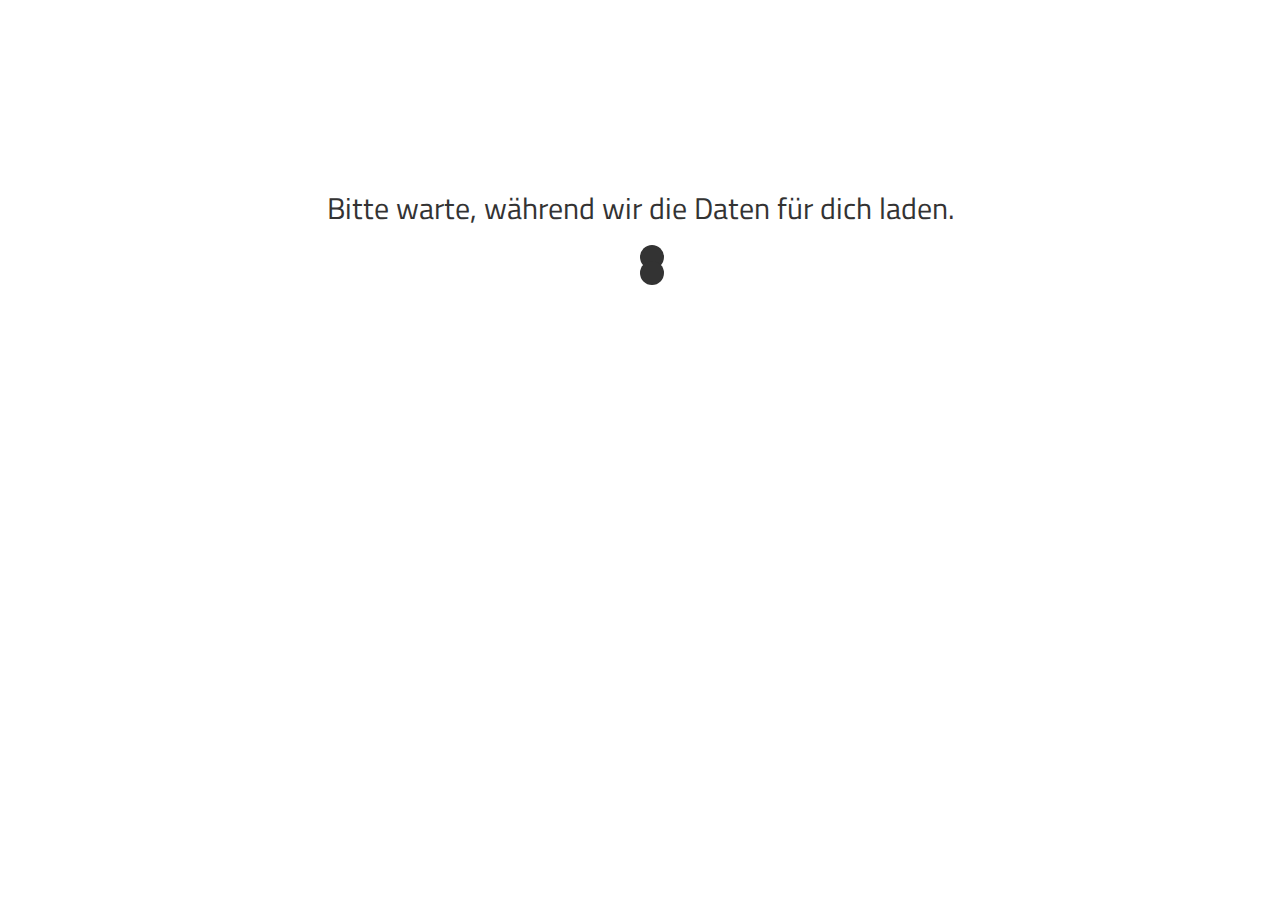
<file: index.html>
<!DOCTYPE html>
<html lang="en">

<head>
    <meta charset="UTF-8">
    <title>First Name Visualization</title>
    <link rel="stylesheet" type="text/css" href="css/styles.css">
    <link rel="stylesheet" type="text/css" href="css/rangeslider.css">
    <link rel="stylesheet" type="text/css" href="css/tabs.css">
    <link rel="stylesheet" type="text/css" href="css/carousel.css">
    <link rel="stylesheet" type="text/css" href="css/barchart.css">
    <link rel="stylesheet" href="https://fonts.googleapis.com/icon?family=Material+Icons">
    <link href="https://fonts.googleapis.com/css?family=Titillium+Web" rel="stylesheet">
    <link rel='stylesheet prefetch' href='https://maxcdn.bootstrapcdn.com/bootstrap/3.3.5/css/bootstrap.min.css'>
    <!--<link rel="shortcut icon" type="image/x-icon" href="favicon.ico">-->
    <link rel="icon" type="image/png" href="favicon-32x32.png" />

    <!-- map -->
    <script src="https://code.highcharts.com/maps/highmaps.js"></script>
    <script src="https://code.highcharts.com/maps/modules/exporting.js"></script>
    <script src="https://code.highcharts.com/mapdata/countries/at/at-all.js"></script>
</head>

<body>

<script src="//d3js.org/d3.v3.min.js" charset="utf-8"></script>
<script src="https://d3js.org/d3.v4.min.js"></script>

<script src="https://code.jquery.com/jquery-3.2.1.min.js"></script>

<div id="spinner">
    <h2>Bitte warte, während wir die Daten für dich laden.</h2>
    <div class="spinner">
        <div class="dot1"></div>
        <div class="dot2"></div>
    </div>
</div>
<div id="content">

    <div class="container">
    <section id="fancyTabWidget" class="tabs t-tabs">
        <ul class="nav nav-tabs fancyTabs" role="tablist">
            <li class="tab fancyTab active">
                <div class="arrow-down"><div class="arrow-down-inner"></div></div>
                <a id="tab0" href="#tabBody0" role="tab" aria-controls="tabBody0" aria-selected="true" data-toggle="tab" tabindex="0"><span class="icon-tab-europe"></span></a>
                <div class="whiteBlock"></div>
            </li>

            <li class="tab fancyTab">
                <div class="arrow-down"><div class="arrow-down-inner"></div></div>
                <a id="tab1" href="#tabBody1" role="tab" aria-controls="tabBody1" aria-selected="true" data-toggle="tab" tabindex="0"><span class="icon-tab-austria"></span></a>
                <div class="whiteBlock"></div>
            </li>
            </ul>

        <div id="myTabContent" class="tab-content fancyTabContent" aria-live="polite">
            <div class="tab-pane  fade active in" id="tabBody0" role="tabpanel" aria-labelledby="tab0" aria-hidden="false" tabindex="0">
                <div>
                    <div class="row">
                        <div id="europe" class="tabcontent active">
                            <div id="carousel">

                                <div class="item hideLeft" id="france">
                                    <h2>France</h2>
                                    <img src="images/countries/france.png">
                                    <div class="name-wrapper">
                                        <div class="girls-left">
                                            <svg class="girls"></svg>
                                        </div>
                                        <div class="boys-right">
                                            <svg class="boys"></svg>
                                        </div>
                                        <span class="no-data-europe"></span>
                                    </div>
                                </div>

                                <div class="item prevLeftSecond" id="england">
                                    <h2>England</h2>
                                    <img src="images/countries/england.png">
                                    <div class="name-wrapper">
                                        <div class="girls-left">
                                            <svg class="girls"></svg>
                                        </div>
                                        <div class="boys-right">
                                            <svg class="boys"></svg>
                                        </div>
                                        <span class="no-data-europe"></span>
                                    </div>
                                </div>

                                <div class="item prev" id="italy">
                                    <h2>Italien</h2>
                                    <img src="images/countries/italy.png">
                                    <div class="name-wrapper">
                                        <div class="girls-left">
                                            <svg class="girls"></svg>
                                        </div>
                                        <div class="boys-right">
                                            <svg class="boys"></svg>
                                        </div>
                                        <span class="no-data-europe"></span>
                                    </div>
                                </div>

                                <div class="item selected" id="austria">
                                    <h2>Österreich</h2>
                                    <img src="images/countries/austria.png">
                                    <div class="name-wrapper">
                                        <div class="girls-left">
                                            <svg class="girls"></svg>
                                            <span class="no-data"></span>
                                        </div>
                                        <div class="boys-right">
                                            <svg class="boys"></svg>
                                            <span class="no-data"></span>
                                        </div>
                                        <span class="no-data-europe"></span>
                                    </div>
                                </div>

                                <div class="item next" id="spain">
                                    <h2>Spanien</h2>
                                    <img src="images/countries/spain.png">
                                    <div class="name-wrapper">
                                        <div class="girls-left">
                                            <svg class="girls"></svg>
                                        </div>
                                        <div class="boys-right">
                                            <svg class="boys"></svg>
                                        </div>
                                        <span class="no-data-europe"></span>
                                    </div>
                                </div>

                                <div class="item nextRightSecond" id="switzerland">
                                    <h2>Schweiz</h2>
                                    <img src="images/countries/switzerland.png">
                                    <div class="name-wrapper">
                                        <div class="girls-left">
                                            <svg class="girls"></svg>
                                        </div>
                                        <div class="boys-right">
                                            <svg class="boys"></svg>
                                        </div>
                                        <span class="no-data-europe"></span>
                                    </div>
                                </div>

                                <div class="item hideRight" id="belgium">
                                    <h2>Belgien</h2>
                                    <img src="images/countries/belgium.png">
                                    <div class="name-wrapper">
                                        <div class="girls-left">
                                            <svg class="girls"></svg>

                                        </div>
                                        <div class="boys-right">
                                            <svg class="boys"></svg>
                                        </div>
                                        <span class="no-data-europe"></span>
                                    </div>
                                </div>

                            </div>


                            <div class="range-slider">
                                <input class="range-slider__range" type="range" value="2010" min="1990" max="2016" id="myRangeEurope">
                                <span id="range-slider-europe">0</span>
                            </div>
                        </div>


                    </div>
                </div>
            </div>
            <div class="tab-pane  fade" id="tabBody1" role="tabpanel" aria-labelledby="tab1" aria-hidden="true" tabindex="0">
                <div class="row">
                    <div id="austrianTab" class="tabcontent">
                        <div class="container">
                            <div class="col-md-6">
                                <div id="map-austria"></div>
                            </div>
                            <div class="col-md-6">
                                <div id="wikipedia" class="infobox closed">
                                    <span id="name-span">Bitte ein Bundesland wählen!</span><i id="icon" class="material-icons"></i>
                                    <div id="article"></div>
                                </div>
                                <div id="bubbles">
                                    <svg class="bubbles" width="500" height="500" font-family="sans-serif" font-size="10" text-anchor="middle"></svg>
                                </div>
                                <div id="gender-checkboxes">
                                    <input type="checkbox" id="gender-checkbox-male" name="gender[]" />
                                    <label for="gender-checkbox-male">männlich</label>
                                    <input type="checkbox" id="gender-checkbox-female" name="gender[]" />
                                    <label for="gender-checkbox-female">weiblich</label>
                                </div>
                            </div>
                        </div>


                        <div class="range-slider">
                            <input class="range-slider__range" type="range" value="2010" min="2005" max="2016" id="myRangeAustria">
                            <span id="range-slider-austria">0</span>
                        </div>

                        <span id="selectedCountry" hidden></span>


                    </div>
                </div>
            </div>
        </div>
        </section>

        </div>




</div>

<!-- <div id="slidecontainer">
    <input type="range" min="1980" max="2017" value="2010" step="1" class="slider" id="myRange">
    <span id="range-slider">Year</span>

</div> -->


<script src='https://maxcdn.bootstrapcdn.com/bootstrap/3.3.7/js/bootstrap.min.js'></script>
<script src="js/barchart.js"></script>
<script src="js/map-austria.js"></script>
<script src="js/bubbles.js"></script>
<script src="js/scripts.js"></script>

</body>

</html>
</file>
<file: css/styles.css>
body {
    font-family: 'Titillium Web', sans-serif !important;
    overflow: hidden;
}
.tabcontent .infobox {
    width: 500px;
    border: 1px solid grey;
    padding: 10px;
}
.infobox:hover {
    cursor: pointer;
}
.infobox {
    background-color: white;
    position: absolute;
    z-index: 200;
}
.infobox h3 {
    display: inline-block;
    float: left;
}
.infobox i {
    float: right;
    margin-top: -2px;
}

.infobox.open #article {
    overflow-y: scroll;
    height: 350px;
    margin-top: 10px;

}
#icon::before {
    content: 'info_outline';
}
.infobox.open #icon::before {
    content: 'cancel';
}
/*bubble*/

circle {
    cursor: pointer;
}
#bubbles {
    z-index: 0;
    top: 60px;
    position: relative;
}
#gender-checkboxes {
    position: relative;
    top: 72px;
}

.no-data {
    position: absolute;
    top: 150px;
    /* margin: 0 auto; */
    width: 500px;
    text-align: center;
    font-size: 20px;
}

/*map*/

#map-austria {
    height: 500px;
    min-width: 310px;
    max-width: 800px;
    margin: 0 auto;
}
.loading {
    margin-top: 10em;
    text-align: center;
    color: gray;
}
.highcharts-point {
    -webkit-transition: all .5s ease-in-out;
    -moz-transition: all .5s ease-in-out;
    -ms-transition: all .5s ease-in-out;
    -o-transition: all .5s ease-in-out;
    transition: all .5s ease-in-out;
    fill: #efefef;
    cursor: pointer;
}
.highcharts-point:hover {
    -webkit-transition: all .5s ease-in-out;
    -moz-transition: all .5s ease-in-out;
    -ms-transition: all .5s ease-in-out;
    -o-transition: all .5s ease-in-out;
    transition: all .5s ease-in-out;
    fill: grey;
}
.mapActive {
    fill: grey;
}
#map-austria svg.highcharts-root {
    font-family: 'Titillium Web', sans-serif !important;
}
#map-austria svg.highcharts-root text {
    font-size: 14px !important;
    font-weight: normal !important;
}
.highcharts-text-outline,
.highcharts-contextbutton,
.highcharts-legend,
.highcharts-tooltip,
.highcharts-credits{
    display: none;
}
.container {
    max-width: 1520px;
    margin: auto;
}
.col-md-6 {
    width: 50%;
    float: left;
}

/* range slider */

.range-slider {
    width: 99%;
    margin: 0 auto;

}
.range-slider__range {
    -webkit-appearance: none;
    width: calc(100% - (73px));
    height: 10px;
    border-radius: 5px;
    background: #d7dcdf;
    outline: none;
    padding: 0;
    margin: 0;
}
.range-slider__range::-webkit-slider-thumb {
    -webkit-appearance: none;
    appearance: none;
    width: 20px;
    height: 20px;
    border-radius: 50%;
    background: #2c3e50;
    cursor: pointer;
    transition: background .15s ease-in-out;
}
.range-slider__range::-webkit-slider-thumb:hover {
    background: #1abc9c;
}
.range-slider__range:active::-webkit-slider-thumb {
    background: #1abc9c;
}
.range-slider__range::-moz-range-thumb {
    width: 20px;
    height: 20px;
    border: 0;
    border-radius: 50%;
    background: #2c3e50;
    cursor: pointer;
    transition: background .15s ease-in-out;
}
.range-slider__range::-moz-range-thumb:hover {
    background: #1abc9c;
}
.range-slider__range:active::-moz-range-thumb {
    background: #1abc9c;
}
#range-slider-europe {
    float: right;
}
#range-slider-austria {
    float: right;
}
::-moz-range-track {
    background: #d7dcdf;
    border: 0;
}
input::-moz-focus-inner,
input::-moz-focus-outer {
    border: 0;
}

div.tooltip {
    position: absolute;
    text-align: center;
    width: auto;
    height: auto;
    padding: 10px;
    background: #8c8e97;
    border: 0;
    border-radius: 8px;
    pointer-events: none;
    opacity: 0;
    color: white;
}

circle,rect {
    fill-opacity: 1;
}

#bubbles circle {
    fill-opacity: 0.8;
}
#bubbles circle:hover,#bubbles rect:hover {
    fill-opacity: 1;
}
text {
    fill: black;
    font-size: 14px;
    text-anchor: start;
}
#europe circle, #europe rect {
    fill-opacity: 0.8;
}

#europe circle:hover, #europa rect:hover {
    fill-opacity: 1;
}


/*Loading Spinner*/
#content {
    display: none;
}
#spinner h2 {
    text-align: center;
    margin-bottom: -80px;
}
#spinner {
    margin-top: 15%;
}
.spinner {
    margin: 100px auto;
    width: 40px;
    height: 40px;
    position: relative;
    text-align: center;

    -webkit-animation: sk-rotate 2.0s infinite linear;
    animation: sk-rotate 2.0s infinite linear;
}

.dot1, .dot2 {
    width: 60%;
    height: 60%;
    display: inline-block;
    position: absolute;
    top: 0;
    background-color: #333;
    border-radius: 100%;

    -webkit-animation: sk-bounce 2.0s infinite ease-in-out;
    animation: sk-bounce 2.0s infinite ease-in-out;
}

.dot2 {
    top: auto;
    bottom: 0;
    -webkit-animation-delay: -1.0s;
    animation-delay: -1.0s;
}

@-webkit-keyframes sk-rotate { 100% { -webkit-transform: rotate(360deg) }}
@keyframes sk-rotate { 100% { transform: rotate(360deg); -webkit-transform: rotate(360deg) }}

@-webkit-keyframes sk-bounce {
    0%, 100% { -webkit-transform: scale(0.0) }
    50% { -webkit-transform: scale(1.0) }
}

@keyframes sk-bounce {
    0%, 100% {
        transform: scale(0.0);
        -webkit-transform: scale(0.0);
    } 50% {
          transform: scale(1.0);
          -webkit-transform: scale(1.0);
      }
}

#gender-checkbox-male + label {
    margin-right: 10px;
}
#gender-checkboxes label {
    font-weight: 400;
    font-size: 16px;
}
</file>
<file: css/rangeslider.css>
#slidecontainer {
    width: 90%; /* Width of the outside container */
}

/* The slider itself */
.slider {
    -webkit-appearance: none;  /* Override default CSS styles */
    appearance: none;
    width: 90%; /* Full-width */
    height: 25px; /* Specified height */
    background: #d3d3d3; /* Grey background */
    outline: none; /* Remove outline */
    opacity: 0.7; /* Set transparency (for mouse-over effects on hover) */
    -webkit-transition: .2s; /* 0.2 seconds transition on hover */
    transition: opacity .2s;
}

/* Mouse-over effects */
.slider:hover {
    opacity: 1; /* Fully shown on mouse-over */
}

/* The slider handle (use webkit (Chrome, Opera, Safari, Edge) and moz (Firefox) to override default look) */
.slider::-webkit-slider-thumb {
    -webkit-appearance: none; /* Override default look */
    appearance: none;
    width: 25px; /* Set a specific slider handle width */
    height: 25px; /* Slider handle height */
    background: #4CAF50; /* Green background */
    cursor: pointer; /* Cursor on hover */
}

.slider::-moz-range-thumb {
    width: 25px; /* Set a specific slider handle width */
    height: 25px; /* Slider handle height */
    background: #4CAF50; /* Green background */
    cursor: pointer; /* Cursor on hover */
}

#austrianTab .range-slider {
    margin-top: 170px;
}
#europe .range-slider {
    margin-top: 50px;
}
</file>
<file: css/tabs.css>
#content .container {
    width: 99%;
    padding: 0;
    max-width: 99%;
    margin: 0 auto;
}

div:focus {
    outline: none !important;
    box-shadow: none;
}

h1, h2, h3, h4, h5, h6 {
    font-family: 'Source Sans Pro';
    font-weight:700;
}

.fancyTab {
    text-align: center;
    padding:15px 0;
    background-color: #eee;
    box-shadow: 0 0 0 1px #ddd;
    top:15px;
    transition: top .2s;
}

.fancyTab.active {
    top:0;
    transition:top .2s;
}

.whiteBlock {
    display:none;
}

.fancyTab.active .whiteBlock {
    display:block;
    height:2px;
    bottom:-2px;
    background-color:#fff;
    width:99%;
    position:absolute;
    z-index:1;
}

.fancyTab a {
    font-family: 'Source Sans Pro';
    font-size:1.65em;
    font-weight:300;
    transition:.2s;
    color:#333;
}

/*.fancyTab .hidden-xs {
  white-space:nowrap;
}*/

.fancyTabs {
    border-bottom:2px solid #ddd;
    margin: 0;
}

li.fancyTab a {
    padding-top: 15px;
    top:-15px;
    padding-bottom:0;
}

li.fancyTab.active a {
    padding-top: inherit;
}

.fancyTab .fa {
    font-size: 40px;
    width:100%;
    padding: 15px 0 5px;
    color:#666;
}

.fancyTab.active .fa {
    color: #cfb87c;
}

.fancyTab a:focus {
    outline:none;
}

.fancyTabContent {
    border-color: transparent;
    box-shadow: 0 -2px 0 -1px #fff, 0 0 0 1px #ddd;
    padding: 30px 15px 15px;
    position:relative;
    background-color:#fff;
}

.nav-tabs > li.fancyTab.active > a,
.nav-tabs > li.fancyTab.active > a:focus,
.nav-tabs > li.fancyTab.active > a:hover {
    border-width:0;
}

.nav-tabs > li.fancyTab:hover {
    background-color:#f9f9f9;
    box-shadow: 0 0 0 1px #ddd;
}

.nav-tabs > li.fancyTab.active:hover {
    background-color:#fff;
    box-shadow: 1px 1px 0 1px #fff, 0 0px 0 1px #ddd, -1px 1px 0 0px #ddd inset;
}

.nav-tabs > li.fancyTab:hover a {
    border-color:transparent;
}

.nav.nav-tabs .fancyTab a[data-toggle="tab"] {
    background-color:transparent;
    border-bottom:0;
}

.nav-tabs > li.fancyTab:hover a {
    border-right: 1px solid transparent;
}

.nav-tabs > li.fancyTab > a {
    margin-right:0;
    border-top:0;
    padding-bottom: 15px;
    margin-bottom: -30px;
}

.nav-tabs > li.fancyTab {
    margin-right:0;
    margin-bottom:0;
}

.nav-tabs > li.fancyTab:last-child a {
    border-right: 1px solid transparent;
}

.nav-tabs > li.fancyTab.active:last-child {
    border-right: 0px solid #ddd;
    box-shadow: 0px 2px 0 0px #fff, 0px 0px 0 1px #ddd;
}

.fancyTab:last-child {
    box-shadow: 0 0 0 1px #ddd;
}

.tabs .nav-tabs li.fancyTab.active a {
    box-shadow:none;
    top:0;
}


.fancyTab.active {
    background: #fff;
    box-shadow: 1px 1px 0 1px #fff, 0 0px 0 1px #ddd, -1px 1px 0 0px #ddd inset;
    padding-bottom:10px;
}

.arrow-down {
    display:none;
    width: 0;
    height: 0;
    border-left: 20px solid transparent;
    border-right: 20px solid transparent;
    border-top: 22px solid #ddd;
    position: absolute;
    top: -1px;
    left: calc(50% - 20px);
}

.arrow-down-inner {
    width: 0;
    height: 0;
    border-left: 18px solid transparent;
    border-right: 18px solid transparent;
    border-top: 12px solid #fff;
    position: absolute;
    top: -22px;
    left: -18px;
}

.fancyTab.active .arrow-down {
    display: block;
}



@media (max-width: 1200px) {

    .fancyTab .fa {
        font-size: 36px;
    }

    .fancyTab .hidden-xs {
        font-size:22px;
    }

}

.icon-tab-austria, .icon-tab-europe {
    background-image: url('../images/austria.png');
    -webkit-background-size:50px;
    background-size:50px;
    height: 50px;
    width: 50px;
    display: block;
    background-repeat:no-repeat;
    margin: 0 auto;
}
.icon-tab-europe {
    background-image: url('../images/europe.png');
}


@media (max-width: 992px) {

    .fancyTab .fa {
        font-size: 33px;
    }

    .fancyTab .hidden-xs {
        font-size:18px;
        font-weight:normal;
    }

}


@media (max-width: 768px) {

    .fancyTab > a {
        font-size:18px;
    }

    .nav > li.fancyTab > a {
        padding:15px 0;
        margin-bottom:inherit;
    }

    .fancyTab .fa {
        font-size:30px;
    }

    .nav-tabs > li.fancyTab > a {
        border-right:1px solid transparent;
        padding-bottom:0;
    }

    .fancyTab.active .fa {
        color: #333;
    }

}
</file>
<file: css/carousel.css>
html,
main {
    width: 100%;
    height: 100%;
    margin: 0;
    padding: 0;
}
body {
    width: 100%;
    margin: 0;
    padding: 0;
}
#carousel {
    position: relative;
    height: 650px;
    top: 270px;
    transform: translateY(-40%);
    overflow: hidden;
}
#carousel div {
    position: absolute;
    transition: transform 1s, left 1s, opacity 1s, z-index 0s;
    opacity: 1;
    background: white;
}
#carousel div img {
    width: 400px;
    transition: width 1s;
}
#carousel div.hideLeft {
    left: 0%;
    opacity: 0;
    transform: translateY(50%) translateX(-50%);
}
#carousel div.hideLeft img {
    width: 200px;
}
#carousel div.hideRight {
    left: 100%;
    opacity: 0;
    transform: translateY(50%) translateX(-50%);
}
#carousel div.hideRight img {
    width: 200px;
}
#carousel div.prev {
    z-index: 5;
    left: 30%;
    transform: translateY(50px) translateX(-50%);
}
#carousel div.prev img {
    width: 300px;
}
#carousel div.prevLeftSecond {
    z-index: 4;
    left: 15%;
    transform: translateY(50%) translateX(-50%);
    opacity: 0.7;
}
#carousel div.prevLeftSecond img {
    width: 200px;
}
#carousel div.selected {
    z-index: 10;
    left: 50%;
    transform: translateY(0px) translateX(-50%);
}
#carousel div.next {
    z-index: 5;
    left: 70%;
    transform: translateY(50px) translateX(-50%);
}
#carousel div.next img {
    width: 300px;
}
#carousel div.nextRightSecond {
    z-index: 4;
    left: 85%;
    transform: translateY(50%) translateX(-50%);
    opacity: 0.7;
}
#carousel div.nextRightSecond img {
    width: 200px;
}
.buttons {
    position: fixed;
    left: 50%;
    transform: translateX(-50%);
    margin-left: 3px;
}
.buttons button {
    background-color: #8c8e97;
    border: none;
    color: white;
    padding: 5px 10px;
    text-align: center;
    text-decoration: none;
    display: inline-block;
    font-size: 16px;
}
button:hover {
    cursor: pointer;
}
#carousel h2 {
    text-align: center;
    opacity: 0;
    -webkit-transition: opacity 1.5s ease-in-out;
    -moz-transition: opacity 1.5s ease-in-out;
    -ms-transition: opacity 1.5s ease-in-out;
    -o-transition: opacity 1.5s ease-in-out;
    transition: opacity 1.5s ease-in-out;
}
#carousel .name-wrapper {
    width: 100%;
    margin-top: 20px;
    display: block;
    /*display: none;*/
    opacity: 0;
    -webkit-transition: opacity .5s ease-in-out;
    -moz-transition: opacity .5s ease-in-out;
    -ms-transition: opacity .5s ease-in-out;
    -o-transition: opacity .5s ease-in-out;
    transition: opacity .5s ease-in-out;
}
#carousel .boys-right,
.girls-left {
    width: 50%;
}
#carousel .boys-right {
    position: relative;
    left: 50%;
    margin-left: 5px;
}
#carousel .girls-left {
    text-align: right;
    margin-right: 5px;
}
#carousel .selected .name-wrapper {
    /*display: block;*/
    opacity: 1;
    -webkit-transition: opacity 1.5s ease-in-out;
    -moz-transition: opacity 1.5s ease-in-out;
    -ms-transition: opacity 1.5s ease-in-out;
    -o-transition: opacity 1.5s ease-in-out;
    transition: opacity 1.5s ease-in-out;
}
#carousel .selected h2 {
    opacity: 1;
    -webkit-transition: opacity 1.5s ease-in-out;
    -moz-transition: opacity 1.5s ease-in-out;
    -ms-transition: opacity 1.5s ease-in-out;
    -o-transition: opacity 1.5s ease-in-out;
    transition: opacity 1.5s ease-in-out;
}
</file>
<file: css/barchart.css>
.boys rect {
    fill: steelblue;
}
.girls rect {
    fill: pink;
}
.girls text {
    fill: white;
    font: 14px;
    text-anchor: end;
}
.boys text {
    fill: white;
    font: 14px;
    text-anchor: start;
}

.no-data-europe{
    display: block;
    text-align: center;
    font-size: 20px;
    margin-top: -5px;
}
</file>
